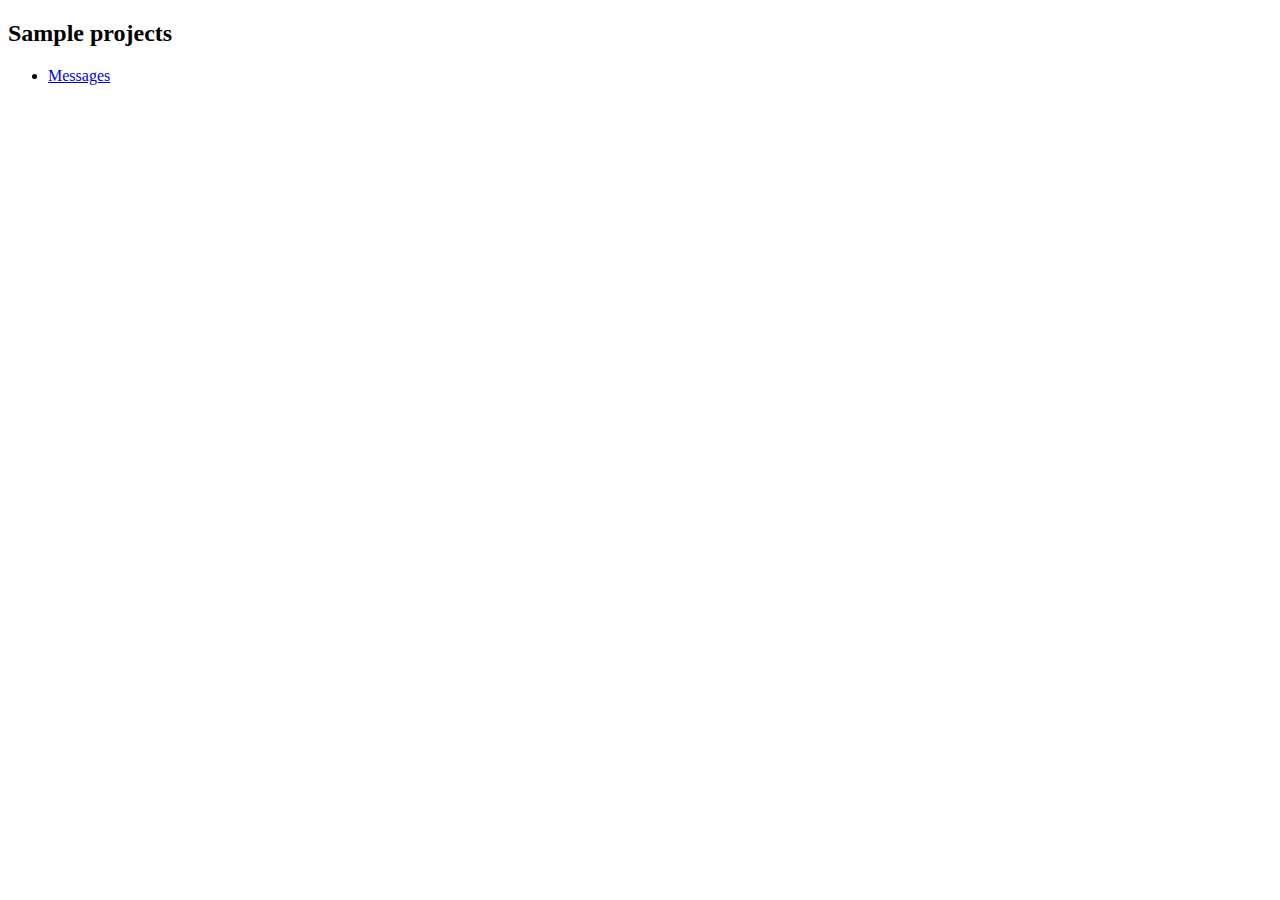
<file: samples/templates/samples/index.html>
<!DOCTYPE html>
<html lang="en">
<head>
    <meta charset="UTF-8">
    <meta name="viewport" content="width=device-width, initial-scale=1.0">
    <title>Sample Projects</title>
</head>
<body>
    <h2>Sample projects</h2>
    <ul>
        <li><a href="{% url 'samples:messages' %}">Messages</a></li>
    </ul>
</body>
</html>
</file>
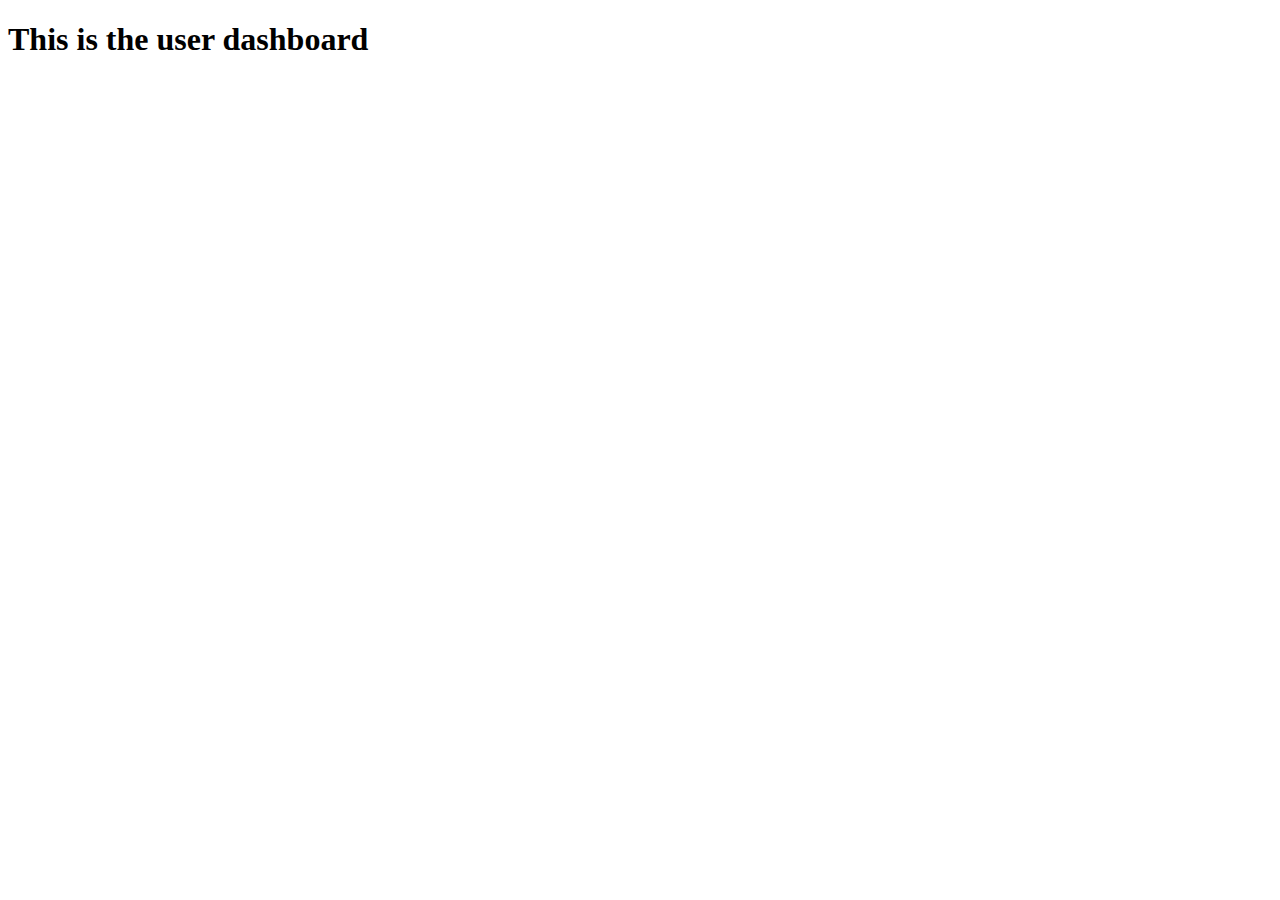
<file: dashboard/templates/dashboard/user_dash.html>
<!DOCTYPE html>
<html lang="en">
<head>
    <meta charset="UTF-8">
    <meta name="viewport" content="width=device-width, initial-scale=1.0">
    <title>Booked &mdash; Dash</title>
</head>
<body>
    <h1>This is the user dashboard</h1>
</body>
</html>
</file>
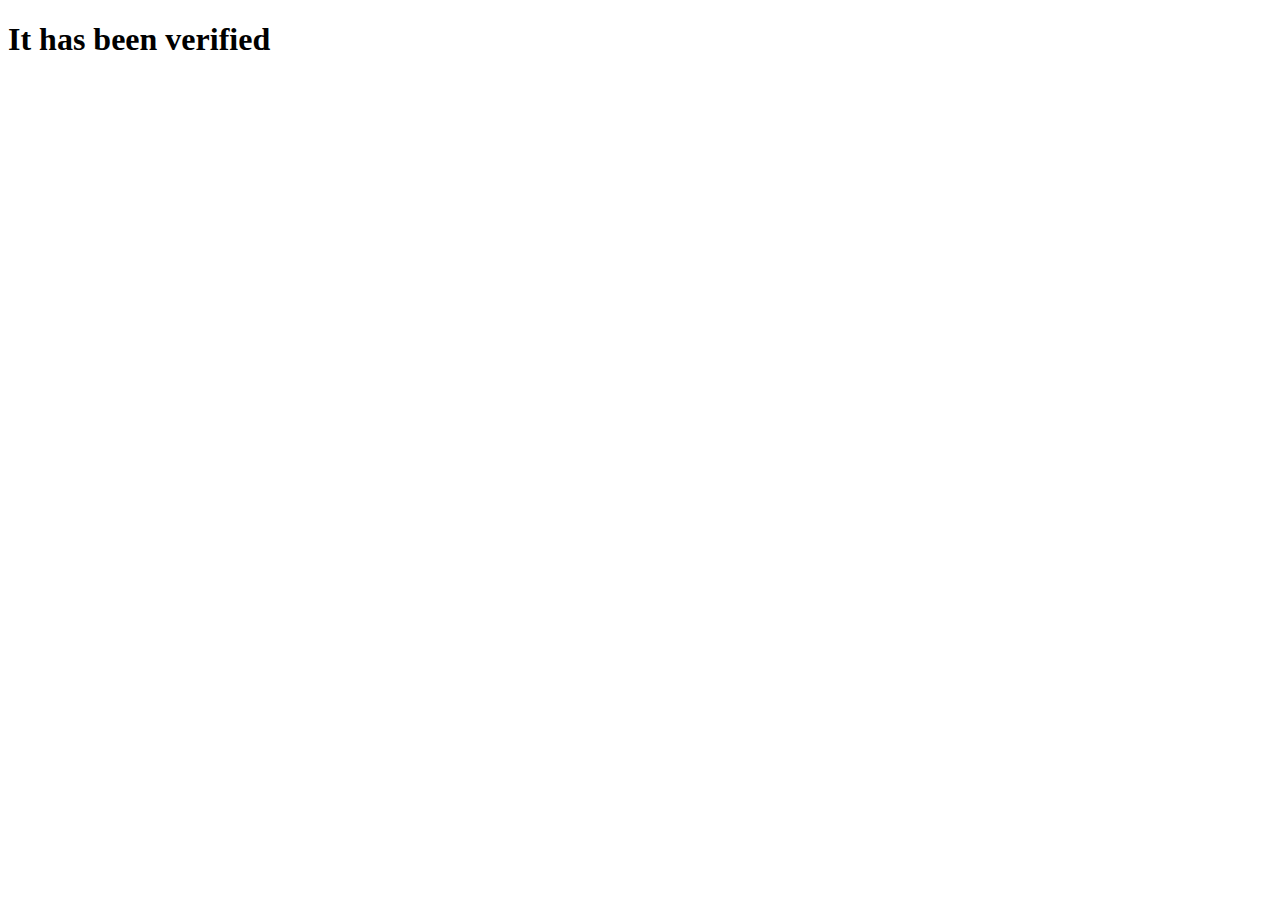
<file: logger/templates/logger/verify.html>
<!DOCTYPE html>
<html lang="en">
<head>
    <meta charset="UTF-8">
    <meta name="viewport" content="width=device-width, initial-scale=1.0">
    <title>Verify</title>
</head>
<body>
    <h1>It has been verified</h1>
</body>
</html>
</file>
